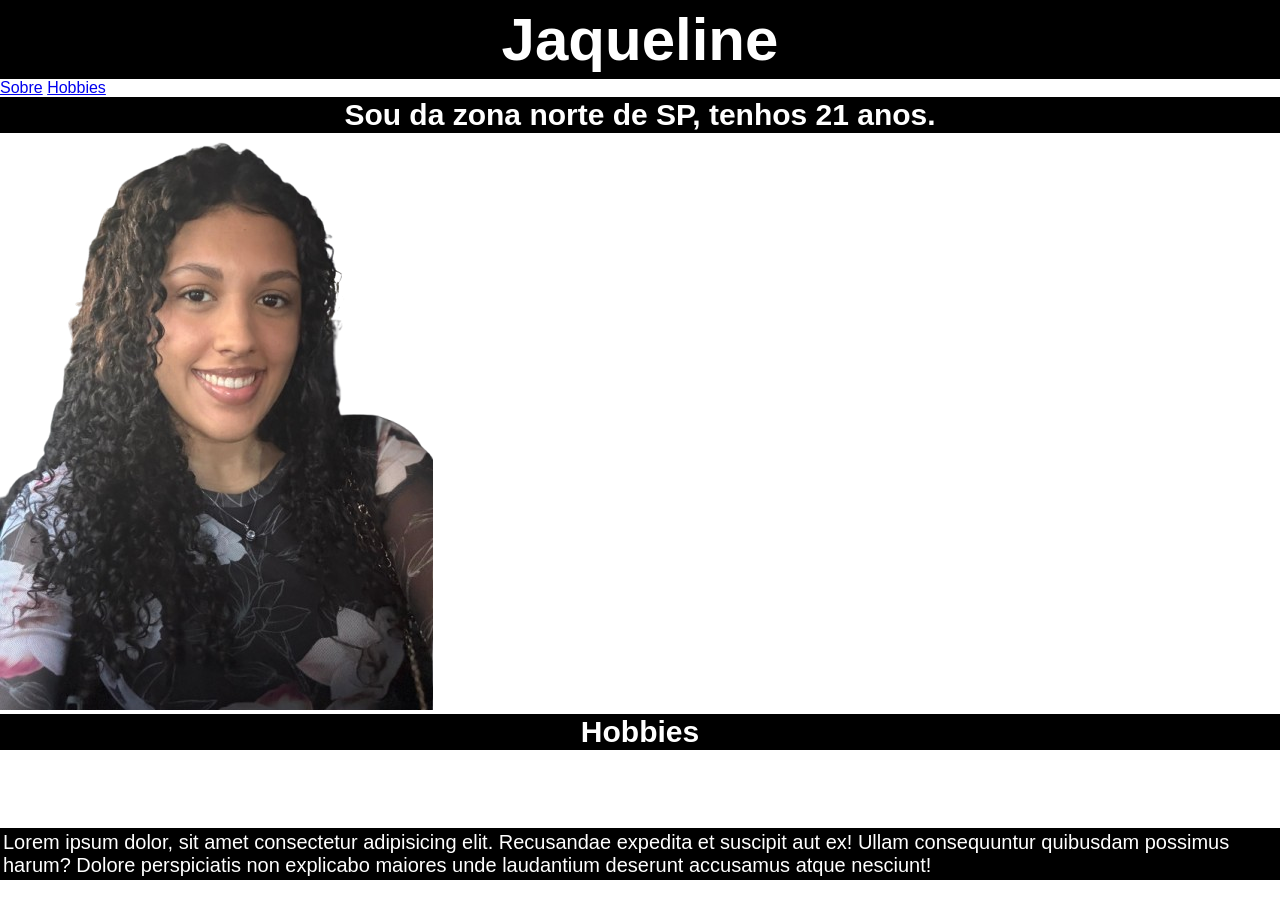
<file: exercicio1/index.html>
<!DOCTYPE html>
<html lang="pt-br">
<head>
    <meta charset="UTF-8">
    <meta name="viewport" content="width=device-width, initial-scale=1.0">
    <link rel="stylesheet" href="./style/styles.css">
    <title>Exercicio 1</title>
</head>
<body>
    <header>
        <h1>Jaqueline</h1>
        <nav>
            <a class="link" href="#sobre">Sobre</a>
            <a class="link" href="#hobbies">Hobbies</a>
        </nav>
    </header>
    <main>
        <section id="sobre">
            <h2>Sou da zona norte de SP, tenhos 21 anos.</h2>
            <img src="./style/fotoperfil.png" alt="foto-perfil">
        </section>
        <section id="hobbies">
            <h2>Hobbies</h2>
            <ul>
                <li>Assistir filmes e séries</li>
            </ul>
            <ul>
                <li>Esportes</li>
            </ul>
            <ul>
                <li>Livros</li>
            </ul>
        </section>
    </main>
    <footer>
        <p>Lorem ipsum dolor, sit amet consectetur adipisicing elit. Recusandae expedita et suscipit aut ex! Ullam consequuntur quibusdam possimus harum? Dolore perspiciatis non explicabo maiores unde laudantium deserunt accusamus atque nesciunt!</p>
    </footer>
</body>
</html>
</file>
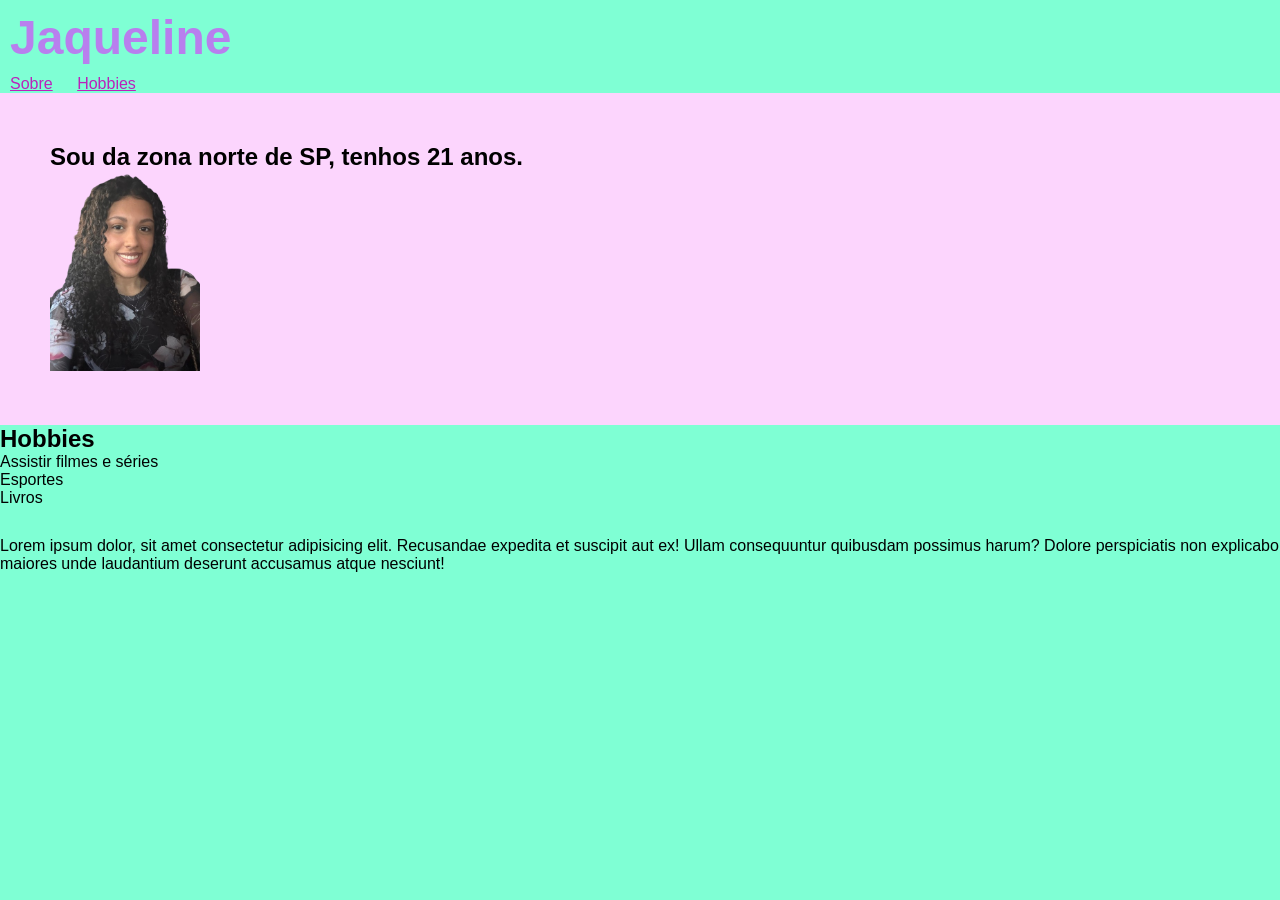
<file: exercicio2/index.html>
<!DOCTYPE html>
<html lang="pt-br">
<head>
    <meta charset="UTF-8">
    <meta name="viewport" content="width=device-width, initial-scale=1.0">
    <link rel="stylesheet" href="./style/styles.css">
    <title>Exercicio 2</title>
</head>
<body>
    <header>
        <h1>Jaqueline</h1>
        <nav>
            <a class="link" href="#sobre">Sobre</a>
            <a class="link" href="#hobbies">Hobbies</a>
        </nav>
    </header>
    <main>
        <section id="sobre">
            <h2>Sou da zona norte de SP, tenhos 21 anos.</h2>
            <img src="./style/fotoperfil.png" alt="foto-perfil">
        </section>
        <section id="hobbies">
            <h2>Hobbies</h2>
            <ul>
                <li>Assistir filmes e séries</li>
            </ul>
            <ul>
                <li>Esportes</li>
            </ul>
            <ul>
                <li>Livros</li>
            </ul>
        </section>
    </main>
    <footer>
        <p>Lorem ipsum dolor, sit amet consectetur adipisicing elit. Recusandae expedita et suscipit aut ex! Ullam consequuntur quibusdam possimus harum? Dolore perspiciatis non explicabo maiores unde laudantium deserunt accusamus atque nesciunt!</p>
    </footer>
</body>
</html>
</file>
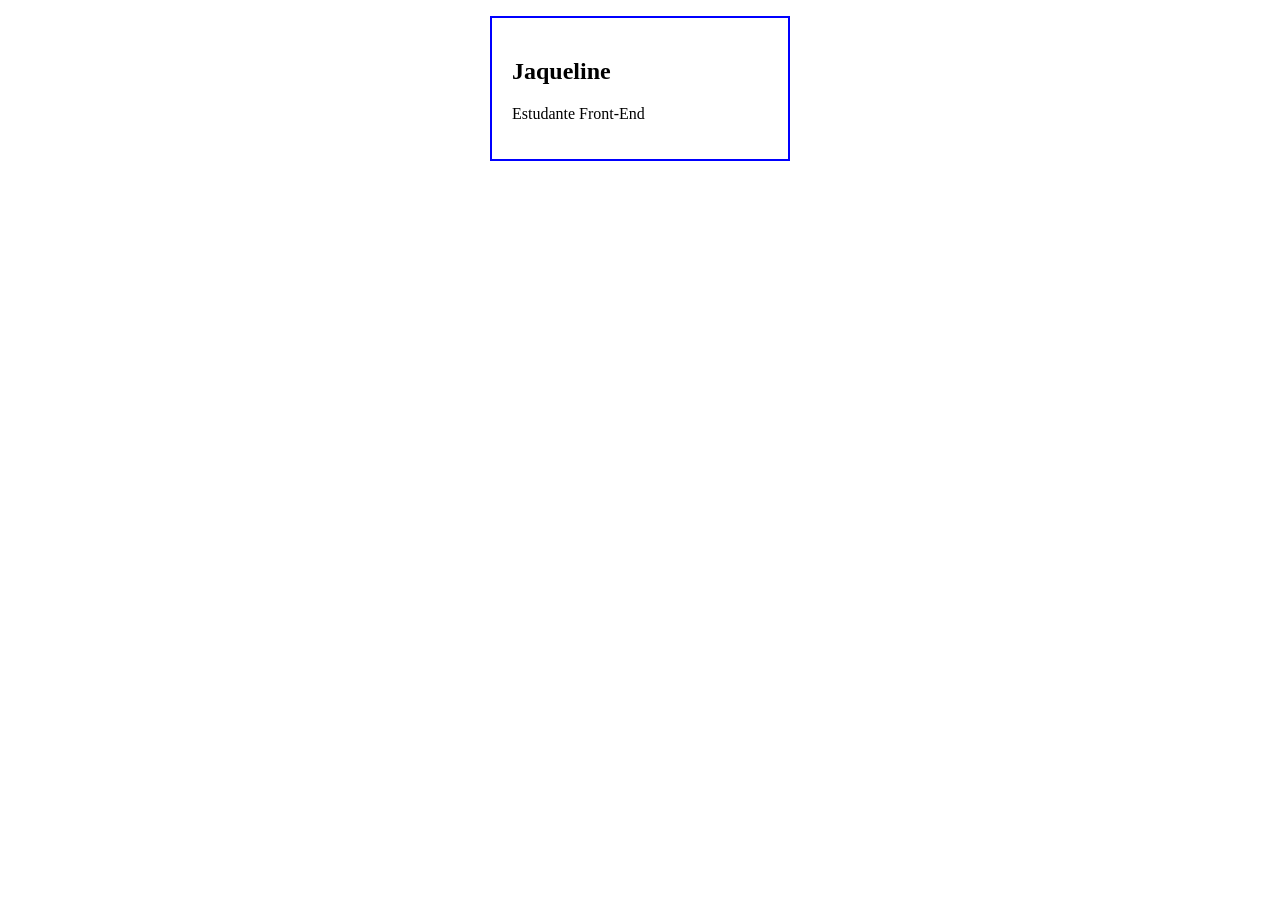
<file: exercicio3/index.html>
<!DOCTYPE html>
<html lang="pt-br">
<head>
    <meta charset="UTF-8">
    <meta name="viewport" content="width=device-width, initial-scale=1.0">
    <link rel="stylesheet" href="./style.css">
    <title>Exercicio 3</title>
</head>
<body>
    <div class="cartao">
        <h2>Jaqueline</h2>
        <p>Estudante Front-End</p>
    </div>
</body>
</html>
</file>
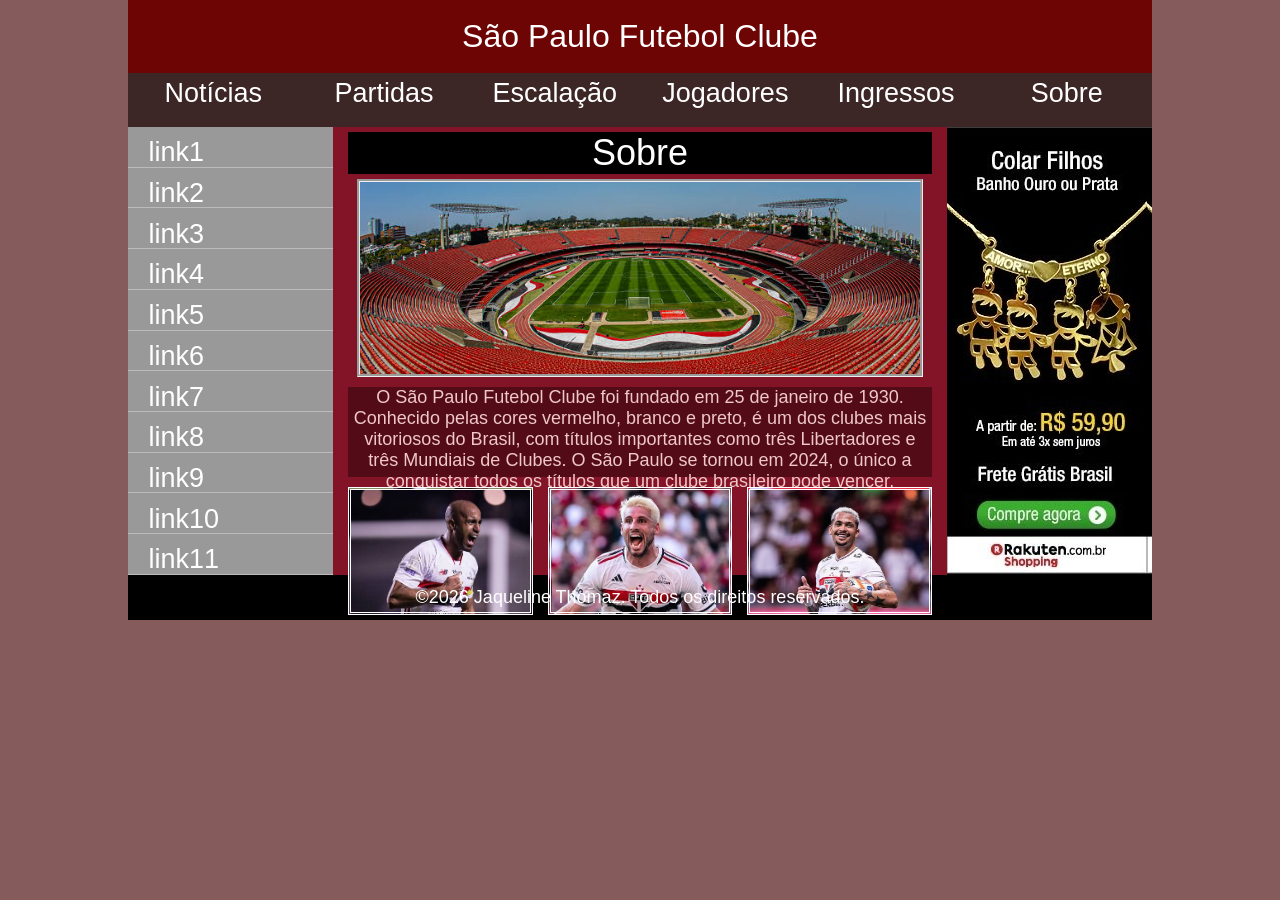
<file: exercicio4/index.html>
<!doctype html>
<html lang="pt-br">
  <head>
    <meta charset="UTF-8" />
    <meta name="viewport" content="width=device-width, initial-scale=1.0" />
    <title>Exercicio 4</title>
    <link rel="stylesheet" href="./style/styles.css" />
  </head>
  <body>
    <main>
      <header class="header-cima">São Paulo Futebol Clube</header>
      <nav id="nav-cima">
      <a href="#">Notícias</a>
      <a href="#">Partidas</a>
      <a href="#">Escalação</a>
      <a href="#">Jogadores</a>
      <a href="#">Ingressos</a>
      <a href="#">Sobre</a>
      </nav>
      <nav id="nav-esquerda">
      <a href="#">link1</a>
      <a href="#">link2</a>
      <a href="#">link3</a>
      <a href="#">link4</a>
      <a href="#">link5</a>
      <a href="#">link6</a>
      <a href="#">link7</a>
      <a href="#">link8</a>
      <a href="#">link9</a>
      <a href="#">link10</a>
      <a href="#">link11</a>
      </nav>
      <section>
    
        <header class="header-baixo">Sobre</header>
        <div id="img"></div>
        <p>O São Paulo Futebol Clube foi fundado em 25 de janeiro de 1930. Conhecido pelas cores vermelho, branco e preto, é um dos clubes mais vitoriosos do Brasil, com títulos importantes como três Libertadores e três Mundiais de Clubes. O São Paulo se tornou em 2024, o único a conquistar todos os títulos que um clube brasileiro pode vencer.</p>
        <div class="div-container">
          <div class="linha" id="foto1"></div>
          <div class="linha" id="foto2"></div>
          <div class="linha" id="foto3"></div>
        </div>
      </section>
      <aside></aside>
      <footer>&copy;2026 Jaqueline Thomaz. Todos os direitos reservados.</footer>
    </main>
  </body>
</html>
</file>
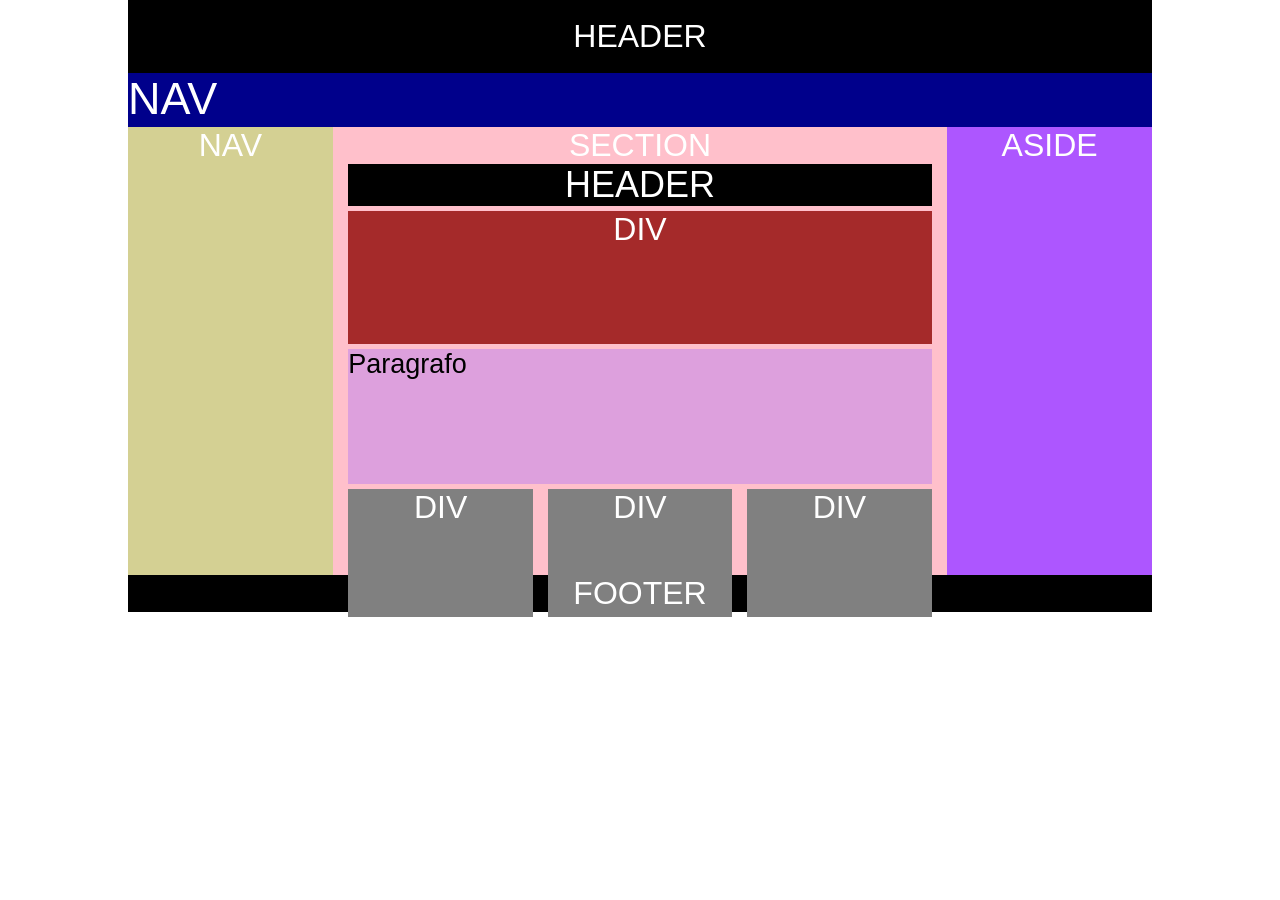
<file: exercicio5/index.html>
<!doctype html>
<html lang="pt-br">
  <head>
    <meta charset="UTF-8" />
    <meta name="viewport" content="width=device-width, initial-scale=1.0" />
    <title>Exercicio 5</title>
    <link rel="stylesheet" href="./style/styles.css" />
  </head>
  <body>
    <main>
      <header class="header-cima">HEADER</header>
      <nav id="nav-cima">NAV</nav>
      <nav id="nav-esquerda">NAV</nav>
      <section>
        SECTION
        <header class="header-baixo">HEADER</header>
        <div id="div-marrom">DIV</div>
        <p>Paragrafo</p>
        <div class="div-container">
          <div class="linha">DIV</div>
          <div class="linha">DIV</div>
          <div class="linha">DIV</div>
        </div>
      </section>
      <aside>ASIDE</aside>
      <footer>FOOTER</footer>
    </main>
  </body>
</html>
</file>
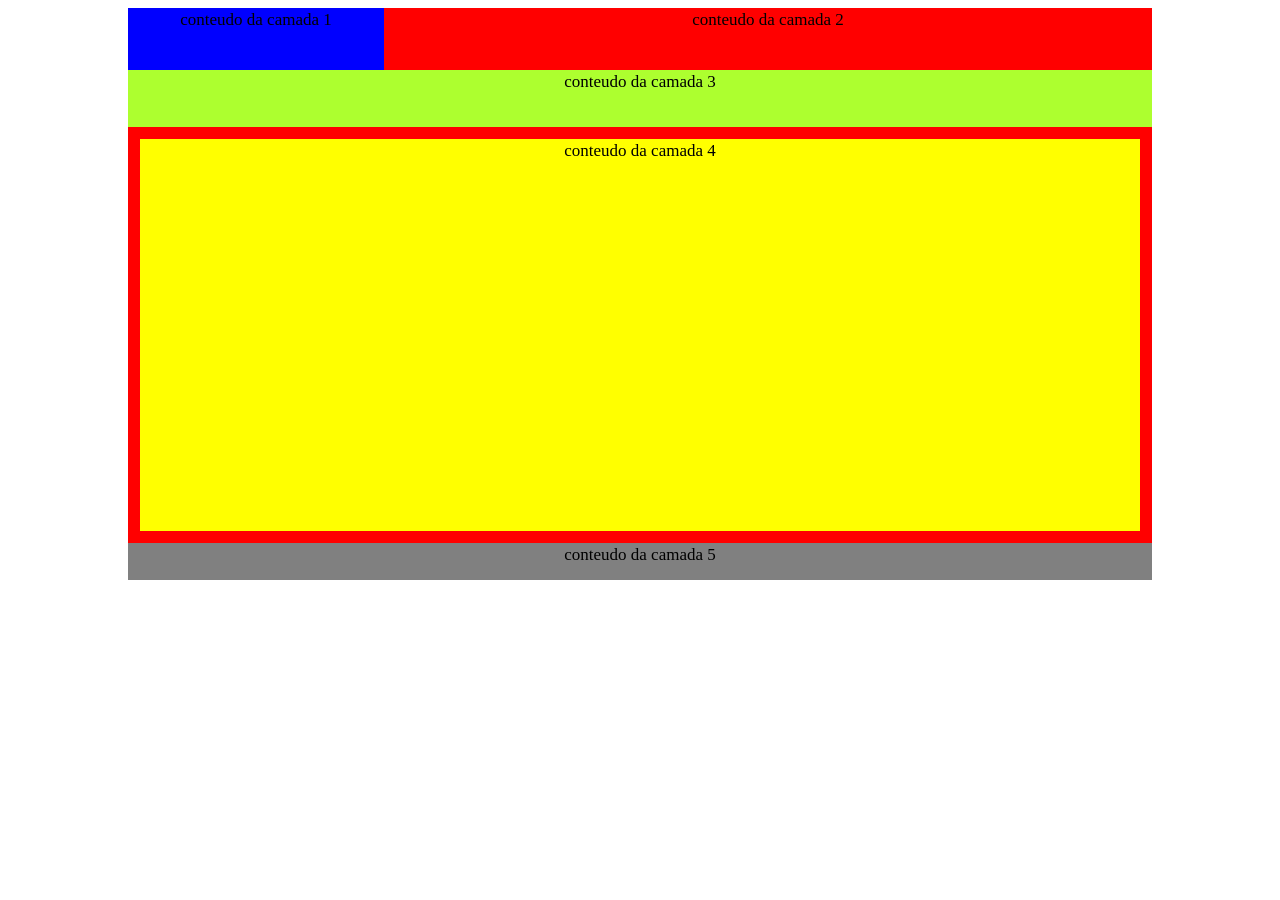
<file: exercicio6/index.html>
<!doctype html>
<html lang="pt-br">
  <head>
    <meta charset="UTF-8" />
    <meta name="viewport" content="width=device-width, initial-scale=1.0" />
    <link rel="stylesheet" href="./style/styles.css">
    <title>Exercicio 6</title>
  </head>
  <body>
    <div class="container">
      <div class="cabecalho">
        <div class="camada1">conteudo da camada 1</div>
        <div class="camada2">conteudo da camada 2</div>
      </div>
      <div class="camada3">conteudo da camada 3</div>
      <div class="camada4">conteudo da camada 4</div>
      <div class="camada5">conteudo da camada 5</div>
    </div>
  </body>
</html>
</file>
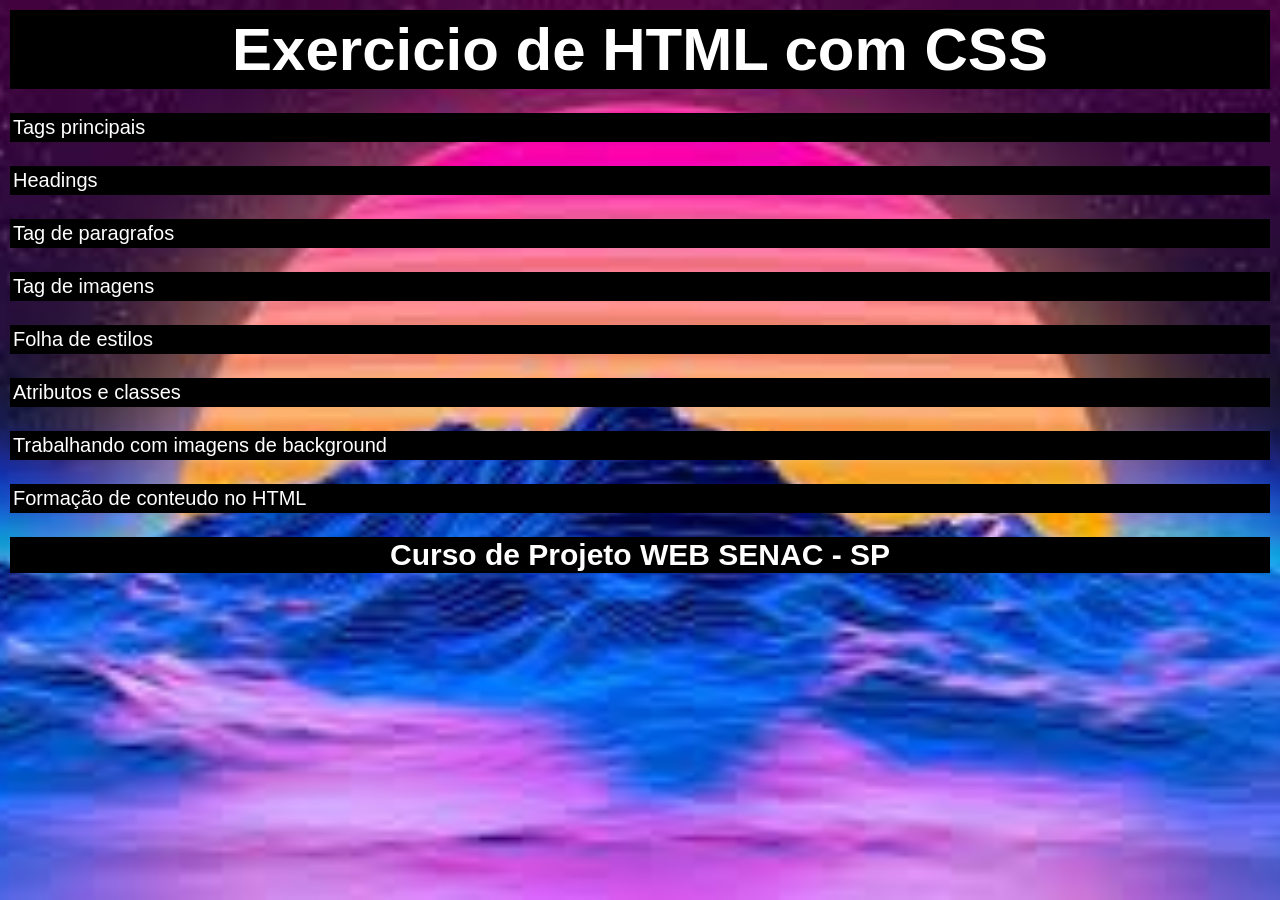
<file: exercicio7/index.html>
<!DOCTYPE html>
<html lang="pt-br">
<head>
    <meta charset="UTF-8">
    <meta name="viewport" content="width=device-width, initial-scale=1.0">
    <title>Exercicio 7</title>
    <link rel="stylesheet" href="./style/styles.css">
</head>
<body>
 <div class="container">
    <h1>Exercicio de HTML com CSS</h1>
    <p>Tags principais</p>
    <p>Headings</p>
    <p>Tag de paragrafos</p>
    <p>Tag de imagens</p>
    <p>Folha de estilos</p>
    <p>Atributos e classes</p>
    <p>Trabalhando com imagens de background</p>
    <p>Formação de conteudo no HTML</p>
    <h2>Curso de Projeto WEB SENAC - SP</h2>
</div>
</body>
</html>
</file>
<file: exercicio1/style/styles.css>
* {
    padding: 0;
    margin: 0;
    box-sizing: border-box;
}

body {
    color: white;
    font-family: Arial, Helvetica, sans-serif;
}

.container {
    background-image: url(./WhatsApp\ Image\ 2026-10-13\ at\ 20.18.41.jpeg);
    background-size: cover;
    background-position: center;
    width: 100%;
    height: 100vh;
    padding: 10px;
}

h1 {
    background-color: black;
    padding: 5px;
    font-size: 60px;
    text-align: center;
}

p {
    background-color: black;
    margin: 24px 0;
    font-size: large;
    padding: 3px;
    font-size: 20px;
}

h2 {
    background-color: black;
    padding: 1px;
    font-size: 30px;
    text-align: center;
}
</file>
<file: exercicio2/style/styles.css>
* {
    margin: 0;
    padding: 0;
    box-sizing: border-box;
}

body {
    font-family: Arial, Helvetica, sans-serif;
    background-color: aquamarine;
}

h1 {
    color: rgb(184, 127, 238);
    font-size: 3rem;
    padding: 10px;
}

.link {
    color: #b2b;
    margin: 10px;
}

#sobre {
    background-color: rgb(252, 213, 253);
    padding: 50px;
}

img {
    width: 150px;
}

footer {
    margin-top: 30px;
}
</file>
<file: exercicio3/style.css>
.cartao {
    width: 300px;
    padding: 20px;
    border: 2px solid blue;
    margin: 16px auto;
    box-sizing: border-box;
}

/*
1- 300+20+20+2(width+padding dos 2 lados+borda)= 344px
2- 300-40-4= 256px
3- os px sao quanto de margem terá em cima e embaixo e o auto ajuda a distribuir os valores adicionados igual por igual
*/
</file>
<file: exercicio4/style/styles.css>
* {
    padding: 0;
    margin: 0;
    box-sizing: border-box;
}

body {
    background-color: rgb(133, 91, 91);
}

main {
    width: 80%;
    height: auto;
    margin: auto;
    font-size: 2.0em;
    font-family: Verdana, Geneva, Tahoma, sans-serif;
    color: white;
    text-align: center;
}

.header-cima {
    background-color: rgb(109, 5, 5);
    width: 100%;
    height: 100%;
    padding-top: 2vh;
    padding-bottom: 2vh;
}

#nav-cima {
    background-color: rgb(61, 38, 38);
    height: 6vh;
    font-size: 5vh;
    width: 100%;
    display: flex;
    flex-direction: row;
    justify-content: space-between;
}

#nav-cima a {
    color: white;
    text-decoration: none;
    font-size: 3vh;
    width: 17%;
    text-align: center;
    padding-top: 5px;
    float: left;
}

#nav-cima a:hover{
    background-color: #fff;
    color: rgb(0, 0, 0);
    transition: 0.5s all;
}

#nav-esquerda {
    background-color: rgb(212, 208, 147);
    float: left;
    width: 20%;
    height: 14em;
}

#nav-esquerda a {
    width: 100%;
    height: 9.09%;
    text-align: left;
    font-size: 3vh;
    text-decoration: none;
    background-color: #999;
    color: #fff;
    border-bottom: 1px solid #bbb;
    display: block;
    padding-left: 10%;
    padding-top: 5%;
}

#nav-esquerda a:hover {
    background-color: #fff;
    color: rgb(109, 5, 5);
    transition: 0.5s all;
}

section {
    float: left;
    width: 60%;
    height: 14em;
    background-color: rgb(131, 19, 38);
}

.header-baixo {
    width:  95%;
    margin: auto;
    background-color: black;
    font-size: 4vh;
    margin-top: 5px;
}

#img {
    background-image: url("./estadio.jpg");
    background-size: cover;
    background-position: 100%;
    margin: 2.7vh;
    margin-top: 5px;
    margin-bottom: 10px;
    padding-bottom: 6em;
    border-style: groove;
}

section p {
    background-color: rgb(82, 11, 23);
    width: 95%;
    height: 5em;
    margin: auto;
    font-size: 2vh;
    text-align: center;
    color: rgb(240, 200, 200);
}

.div-container {
    margin: auto;
    display: flex;
    justify-content: space-between;
    align-items: center;
    width: 95%;
    margin-top: 10px;
}

.linha {
    width: 31.66%;
    margin-top: auto;
    background-color: gray;
    height: 4em;
}

aside {
    background-image: url("./anuncio.jpg");
    float: left;
    width: 20%;
    height: 14em;
}

footer {
    background-color: black;
    font-size: 2vh;
    padding: 12px;
}

footer, p {
    justify-content: center;
    display: flex;
}

#foto1 {
    background-image: url("./lucas.jpg");
    background-size: cover;
    border-style: double;
}
#foto2 {
    background-image: url("./calleri.jpg");
    background-size: cover;
    background-position: 100%;
    border-style: double;
}
#foto3 {
    background-image: url("./luciano.jpg");
    background-size: cover;
    border-style: double;
}
</file>
<file: exercicio5/style/styles.css>
* {
    padding: 0;
    margin: 0;
    box-sizing: border-box;
}

main {
    width: 80%;
    background-color: cornflowerblue;
    height: auto;
    margin: auto;
    font-size: 2.0em;
    font-family: Verdana, Geneva, Tahoma, sans-serif;
    color: white;
    text-align: center;
}

.header-cima {
    background-color: black;
    width: 100%;
    height: 100%;
    padding-top: 2vh;
    padding-bottom: 2vh;
}

#nav-cima {
    background-color: darkblue;
    text-align: left;
    height: 6vh;
    font-size: 5vh;
}

#nav-esquerda {
    background-color: rgb(212, 208, 147);
    float: left;
    width: 20%;
    height: 14em;
}

section {
    float: left;
    width: 60%;
    height: 14em;
    background-color: pink;
}

.header-baixo {
    width:  95%;
    margin: auto;
    background-color: black;
    font-size: 4vh;
}

#div-marrom {
    background-color: brown;
    width: 95%;
    margin: auto;
    margin-top: 5px;
    padding-bottom: 3em;
}

section p {
    background-color: plum;
    width: 95%;
    height: 5em;
    margin: auto;
    margin-top: 5px;
    font-size: 3vh;
    text-align: left;
    color: black;
}

.div-container {
    margin: auto;
    display: flex;
    justify-content: space-between;
    align-items: center;
    width: 95%;
    margin-top: 5px;
}

.linha {
    width: 31.66%;
    margin-top: auto;
    background-color: gray;
    height: 4em;
}

aside {
    float: left;
    width: 20%;
    height: 14em;
    background-color: rgb(173, 86, 255);
}

footer {
    background-color: black;
}
</file>
<file: exercicio6/style/styles.css>
* {
    margin: 0;
    padding: 0;
    box-sizing: border-box;
}

.body {
    display: flex;
    flex-direction: column;
    justify-content: center;
}

.container {
    width: 80%;
    margin: auto;
    text-align: center;
    font-size: 17px;
    height: 500px;
    margin-top: 8px;
}

.cabecalho {
    display: flex;
    flex-direction: row;
}

.camada1 {
    background-color: blue;
    padding: 40px;
    width: 25%;
    padding-top: 2px;
}

.camada2 {
    background-color: red;
    padding: 40px;
    width: 75%;
    padding-top: 2px;
}

.camada3 {
    background-color: greenyellow;
    padding: 35px;
    padding-top: 2px;
}

.camada4 {
    background-color: yellow;
    padding: 370px;
    border: 12px solid red;
    padding-top: 2px;

}

.camada5 {
    background-color: gray;
    padding: 15px;
    padding-top: 2px;
}

p {
    padding-top: 2px;
}
</file>
<file: exercicio7/style/styles.css>
* {
    padding: 0;
    margin: 0;
    box-sizing: border-box;
}

body {
    color: white;
    font-family: Arial, Helvetica, sans-serif;
}

.container {
    background-image: url(./WhatsApp\ Image\ 2026-10-13\ at\ 20.18.41.jpeg);
    background-size: cover;
    background-position: center;
    width: 100%;
    height: 100vh;
    padding: 10px;
}

h1 {
    background-color: black;
    padding: 5px;
    font-size: 60px;
    text-align: center;
}

p {
    background-color: black;
    margin: 24px 0;
    font-size: large;
    padding: 3px;
    font-size: 20px;
}

h2 {
    background-color: black;
    padding: 1px;
    font-size: 30px;
    text-align: center;
}
</file>
